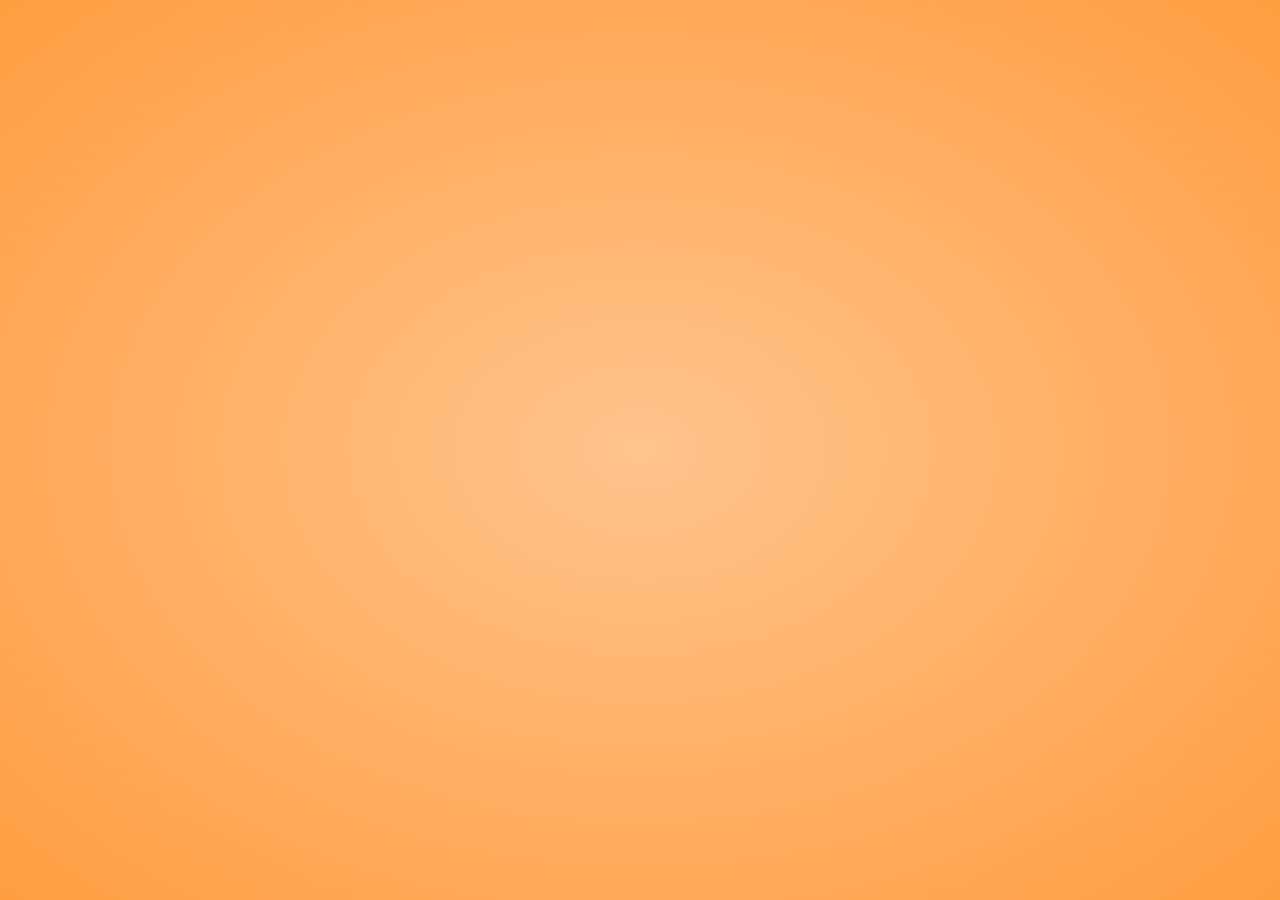
<file: FloatingConectedParticles/index.html>
<!DOCTYPE html>
<html lang="en">
<head>
    <meta charset="UTF-8">
    <meta name="viewport" content="width=device-width, initial-scale=1.0">
    <title>Document</title>
    <link rel="stylesheet" href="styles.css">
</head>
<body>
    <canvas></canvas>
    <script src="./source.js"></script>
</body>
</html>
</file>
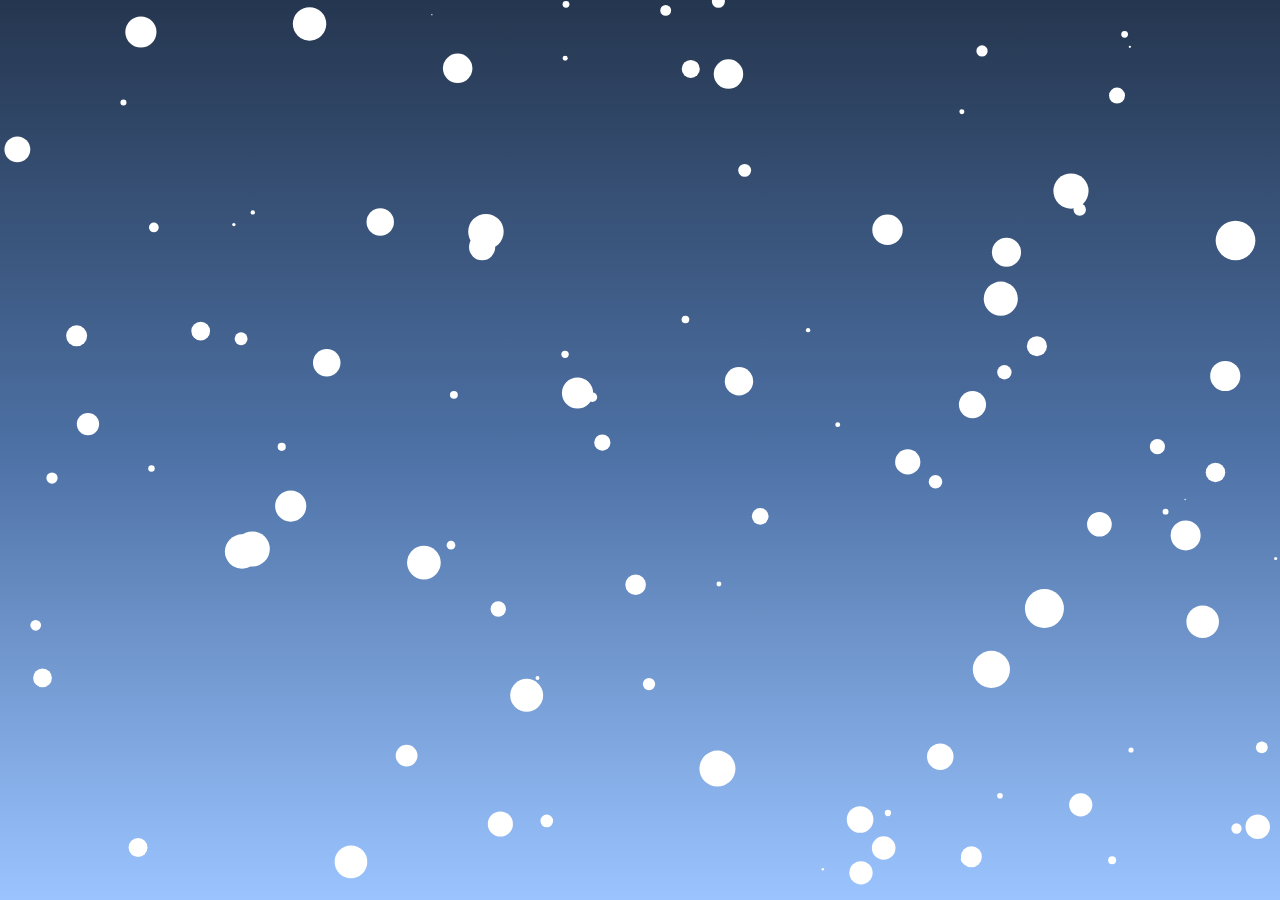
<file: FloatingParticles/index.html>
<!DOCTYPE html>
<html lang="en">
<head>
    <meta charset="UTF-8">
    <meta name="viewport" content="width=device-width, initial-scale=1.0">
    <link rel="stylesheet" href="styles.css">
    <title>Document</title>
</head>
<body>
    <canvas></canvas>
    <script src="./index.js"></script>
</body>
</html>
</file>
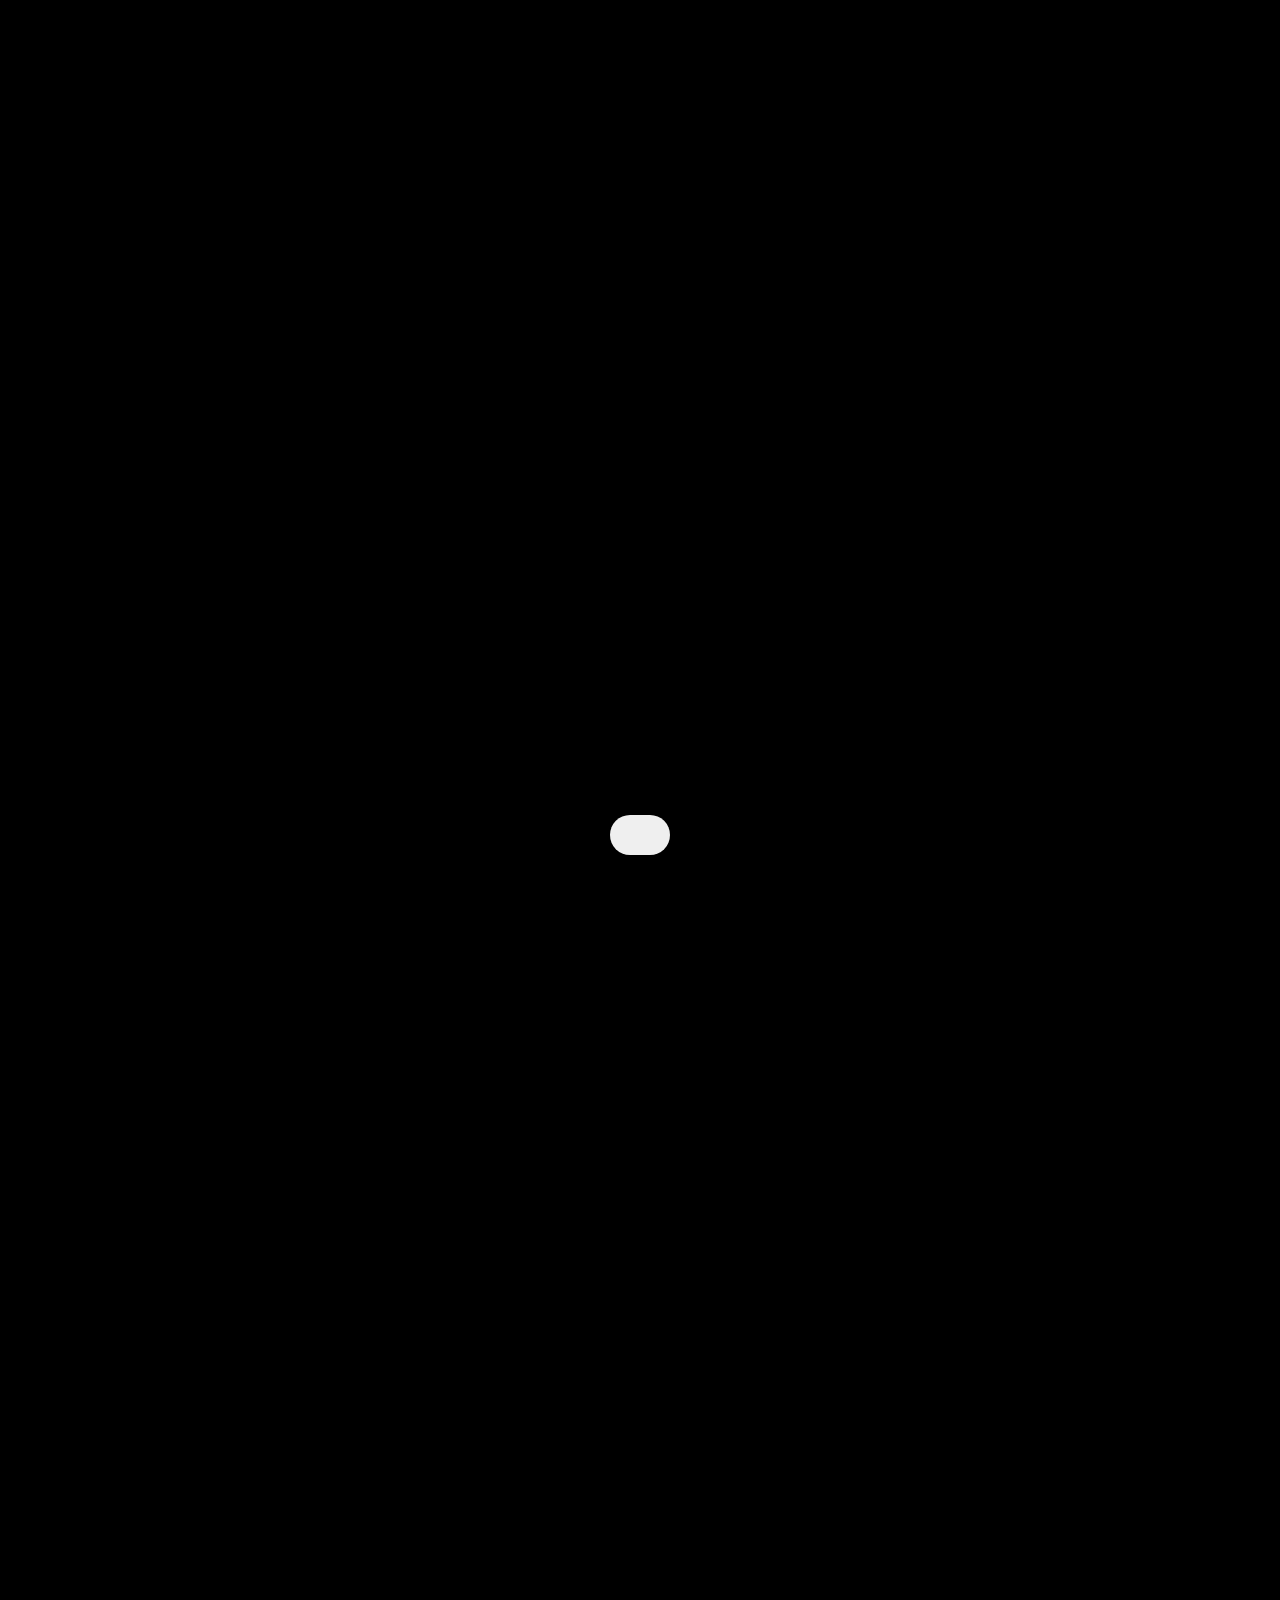
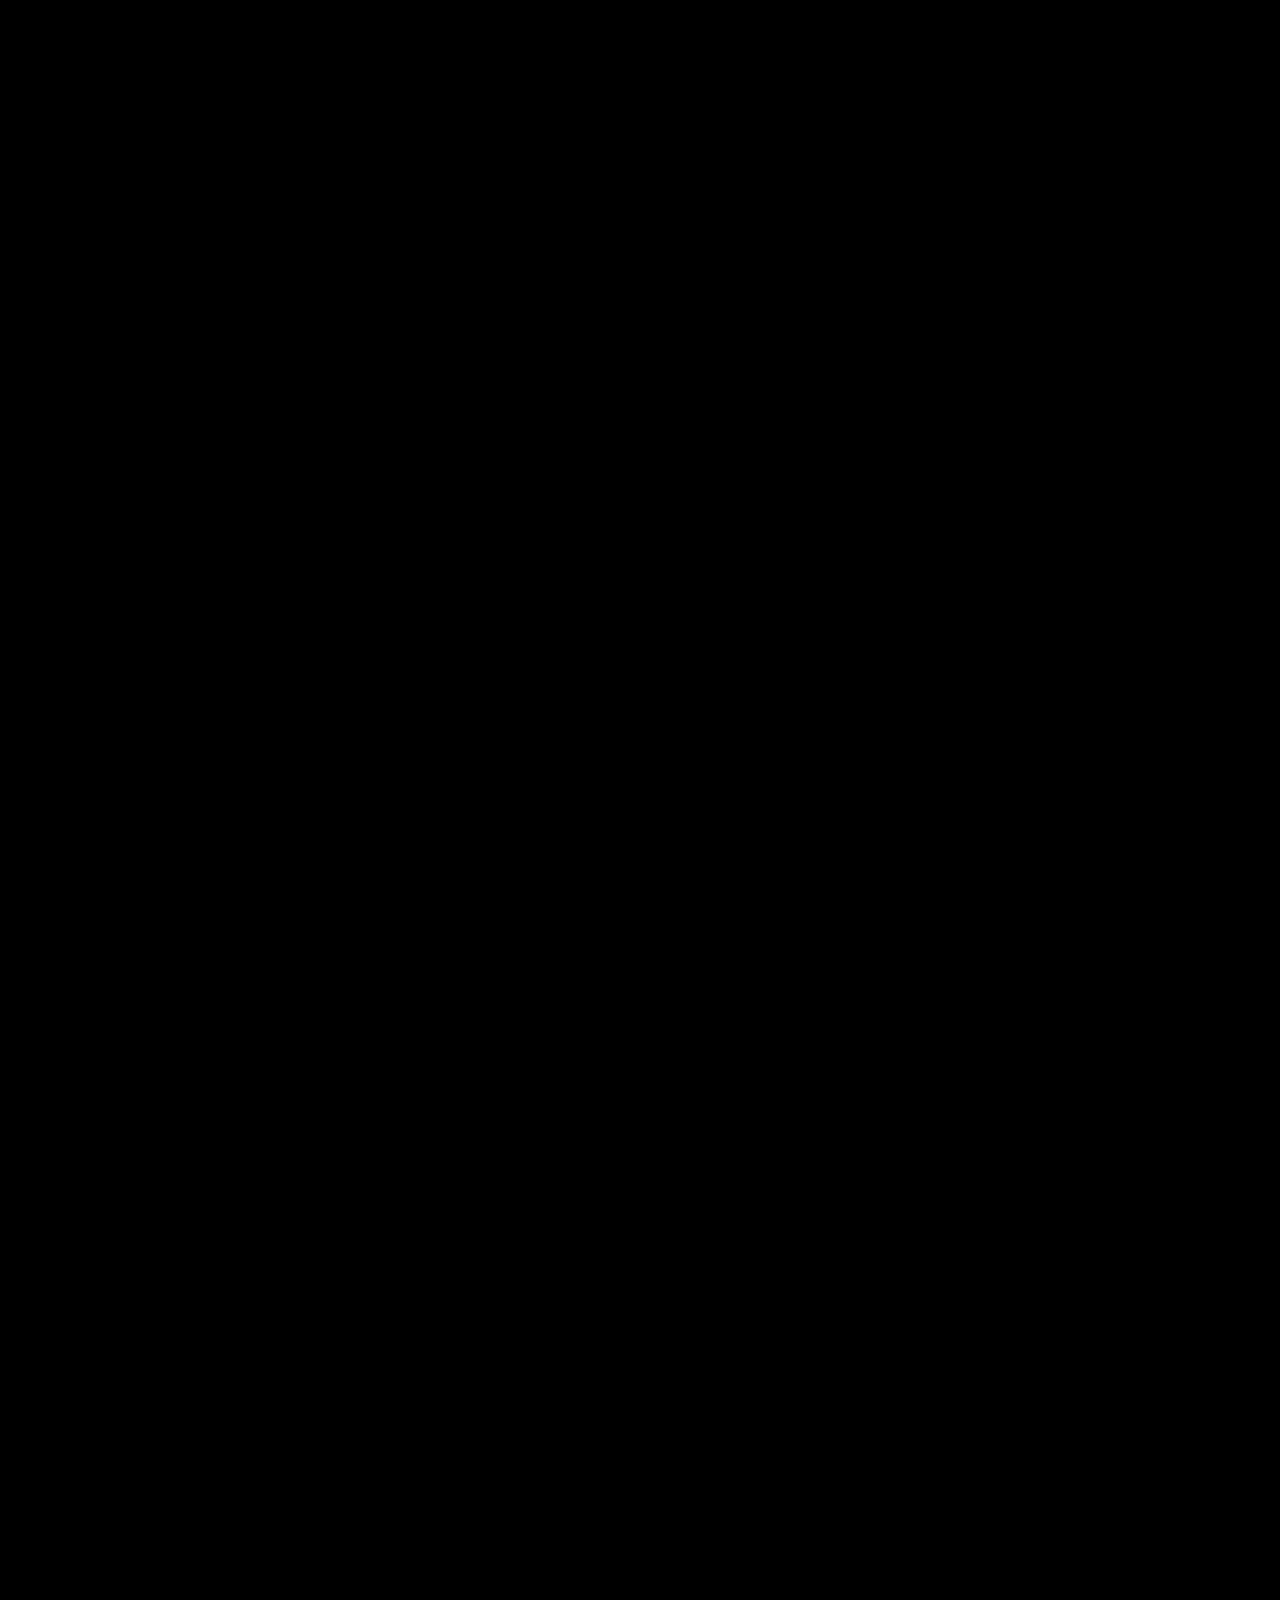
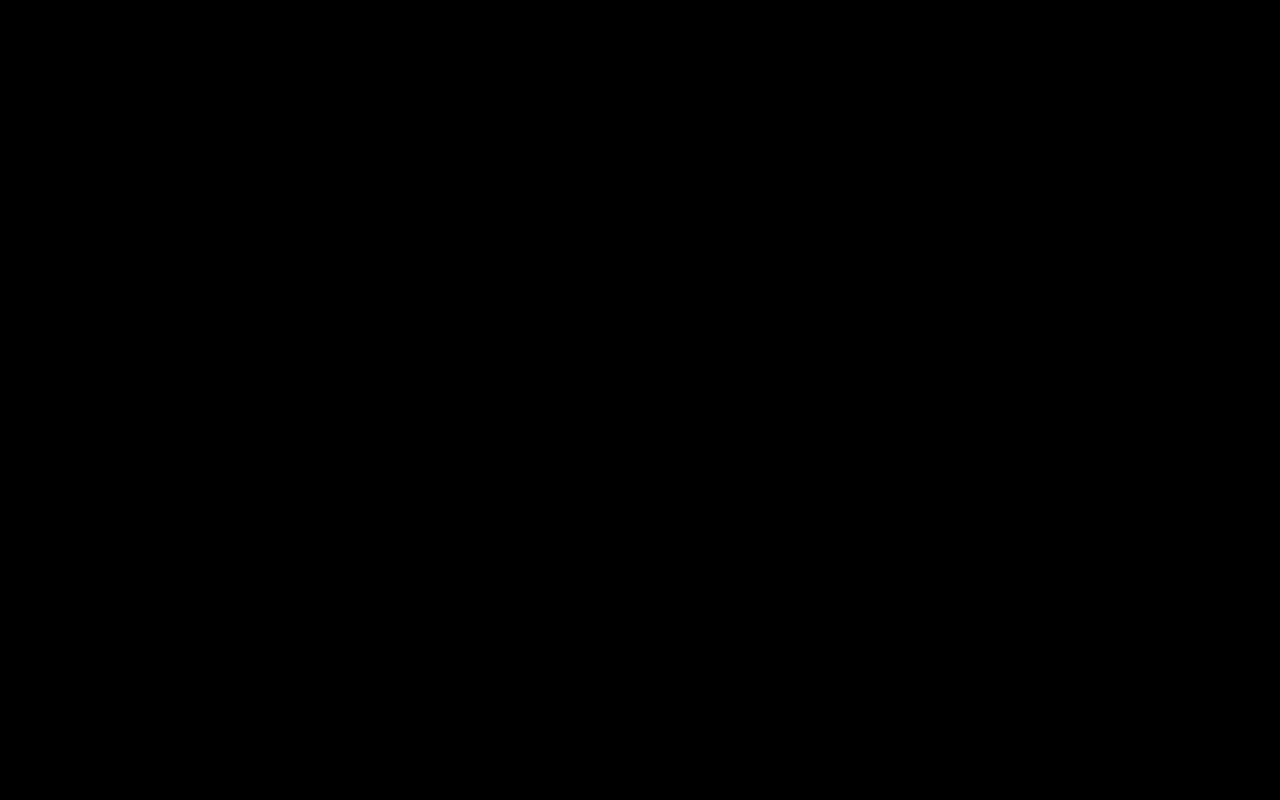
<file: Fractal/index.html>
<!DOCTYPE html>
<html lang="en">
<head>
    <meta charset="UTF-8">
    <meta name="viewport" content="width=device-width, initial-scale=1.0">
    <title>Document</title>
    <link rel="stylesheet" href="style.css">
</head>
<body>
    <canvas></canvas>
    <button class="tree"></button>
    <script src="./index.js"></script>

    </script>

</body>
</html>
</file>
<file: FloatingConectedParticles/styles.css>
*{
    margin: 0;
    padding: 0;
    box-sizing: border-box;
}

canvas {
    position: absolute;
    top: 0;
    left: 0;
    width: 100%;
    height: 100%;
    background: radial-gradient(#ffc38c, #ff9d40);
}
</file>
<file: FloatingParticles/styles.css>
* {
    margin: 0;
    padding: 0;
    box-sizing: border-box;
}

canvas {
    position: absolute;
    width: 100%;
    height: 100%;
    background: linear-gradient(#25364f, #4d71a5, #9bc4ff);
}
</file>
<file: Fractal/style.css>
* {
    margin: 0;
    padding: 0;
    box-sizing: border-box;
}

canvas {
    position: absolute;
    background: black;
    height: 4000px;
    overflow: scroll;
}

.tree {
    cursor: pointer;
    outline: none;
    border: none;
    position: absolute;
    left: 0;
    bottom: 5%;
    z-index: 10;
    left: 50%;
    transform: translate(-50%,0);
    padding: 20px 30px;
    border-radius: 50px;

}
</file>
